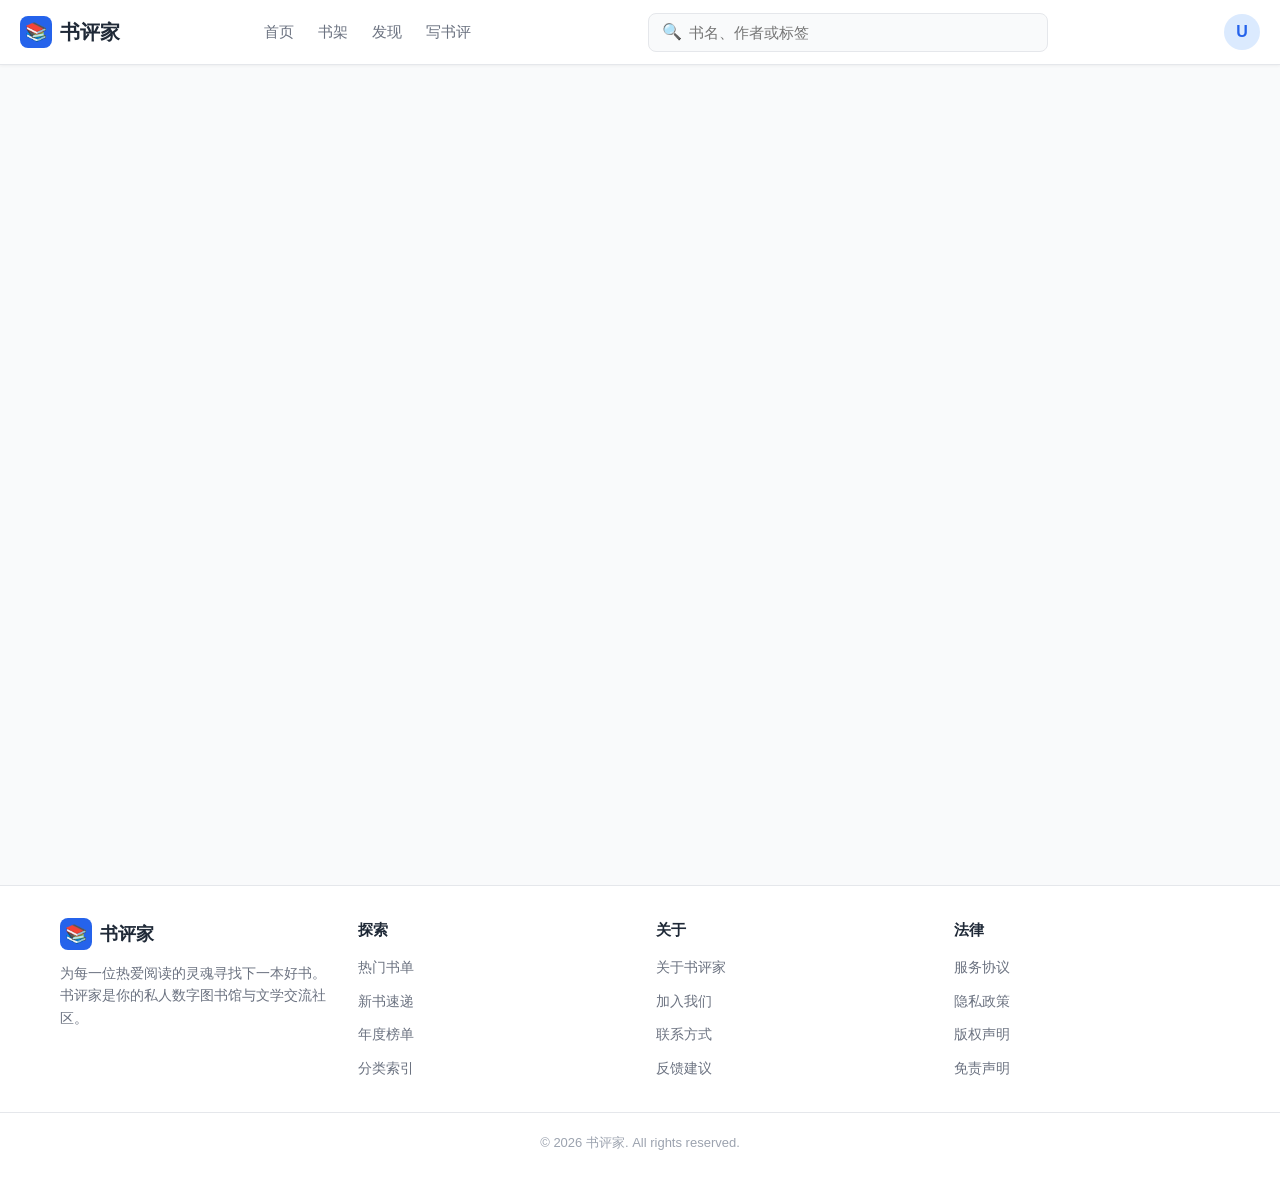
<file: detail.html>
<!DOCTYPE html>
<html lang="zh-CN">
<head>
    <meta charset="UTF-8">
    <meta name="viewport" content="width=device-width, initial-scale=1.0">
    <title>书籍详情 - 书评家</title>
    <link rel="stylesheet" href="style.css">
</head>
<body>
    <header>
        <div class="header-content">
            <a href="index.html" class="logo">
                <div class="logo-icon">📚</div>
                <span>书评家</span>
            </a>
            <nav>
                <ul class="nav-links">
                    <li><a href="index.html">首页</a></li>
                    <li><a href="#">书架</a></li>
                    <li><a href="#">发现</a></li>
                    <li><a href="#">写书评</a></li>
                </ul>
            </nav>
            <div class="search-bar">
                <input type="text" id="search-input" placeholder="书名、作者或标签">
            </div>
            <div class="user-actions">
                <div class="user-avatar">U</div>
            </div>
        </div>
    </header>

    <main class="container">
        <div class="detail-container">
        </div>
    </main>

    <footer>
        <div class="container footer-content">
            <div class="footer-section">
                <div class="footer-logo">
                    <div class="logo-icon">📚</div>
                    <span>书评家</span>
                </div>
                <p class="footer-desc">为每一位热爱阅读的灵魂寻找下一本好书。书评家是你的私人数字图书馆与文学交流社区。</p>
            </div>
            <div class="footer-section">
                <h4>探索</h4>
                <ul class="footer-links">
                    <li><a href="#">热门书单</a></li>
                    <li><a href="#">新书速递</a></li>
                    <li><a href="#">年度榜单</a></li>
                    <li><a href="#">分类索引</a></li>
                </ul>
            </div>
            <div class="footer-section">
                <h4>关于</h4>
                <ul class="footer-links">
                    <li><a href="#">关于书评家</a></li>
                    <li><a href="#">加入我们</a></li>
                    <li><a href="#">联系方式</a></li>
                    <li><a href="#">反馈建议</a></li>
                </ul>
            </div>
            <div class="footer-section">
                <h4>法律</h4>
                <ul class="footer-links">
                    <li><a href="#">服务协议</a></li>
                    <li><a href="#">隐私政策</a></li>
                    <li><a href="#">版权声明</a></li>
                    <li><a href="#">免责声明</a></li>
                </ul>
            </div>
        </div>
        <div class="footer-bottom">
            <p>© 2026 书评家. All rights reserved.</p>
        </div>
    </footer>

    <script src="script.js"></script>
</body>
</html>
</file>
<file: style.css>
* {
    margin: 0;
    padding: 0;
    box-sizing: border-box;
}

:root {
    --primary-color: #2563eb;
    --primary-light: #dbeafe;
    --text-primary: #1f2937;
    --text-secondary: #6b7280;
    --text-muted: #9ca3af;
    --bg-primary: #ffffff;
    --bg-secondary: #f9fafb;
    --bg-tertiary: #f3f4f6;
    --border-color: #e5e7eb;
    --accent-brown: #8b5a2b;
    --accent-cream: #fdf8f3;
    --accent-blue: #e0f2fe;
    --star-yellow: #fbbf24;
    --hover-bg: #f3f4f6;
}

html {
    scroll-behavior: smooth;
}

body {
    font-family: -apple-system, BlinkMacSystemFont, 'Segoe UI', Roboto, 'Helvetica Neue', Arial, sans-serif;
    font-size: 16px;
    line-height: 1.6;
    color: var(--text-primary);
    background-color: var(--bg-secondary);
}

.container {
    max-width: 1200px;
    margin: 0 auto;
    padding: 0 20px;
}

header {
    background-color: var(--bg-primary);
    border-bottom: 1px solid var(--border-color);
    position: sticky;
    top: 0;
    z-index: 100;
    box-shadow: 0 1px 3px rgba(0, 0, 0, 0.05);
}

.header-content {
    display: flex;
    align-items: center;
    justify-content: space-between;
    height: 64px;
    padding: 0 20px;
}

.logo {
    display: flex;
    align-items: center;
    gap: 8px;
    text-decoration: none;
    color: var(--text-primary);
    font-weight: 600;
    font-size: 1.25rem;
}

.logo-icon {
    width: 32px;
    height: 32px;
    background-color: var(--primary-color);
    border-radius: 8px;
    display: flex;
    align-items: center;
    justify-content: center;
    color: white;
    font-size: 18px;
}

.nav-links {
    display: flex;
    gap: 24px;
    list-style: none;
}

.nav-links a {
    text-decoration: none;
    color: var(--text-secondary);
    font-size: 0.9375rem;
    transition: color 0.2s;
}

.nav-links a:hover,
.nav-links a.active {
    color: var(--text-primary);
    font-weight: 500;
}

.search-bar {
    flex: 1;
    max-width: 400px;
    margin: 0 32px;
    position: relative;
}

.search-bar input {
    width: 100%;
    padding: 10px 14px 10px 40px;
    border: 1px solid var(--border-color);
    border-radius: 8px;
    font-size: 0.9375rem;
    background-color: var(--bg-secondary);
    transition: all 0.2s;
}

.search-bar input:focus {
    outline: none;
    border-color: var(--primary-color);
    background-color: var(--bg-primary);
}

.search-bar::before {
    content: '\1F50D';
    position: absolute;
    left: 14px;
    top: 50%;
    transform: translateY(-50%);
    color: var(--text-muted);
}

.user-actions {
    display: flex;
    align-items: center;
    gap: 16px;
}

.user-avatar {
    width: 36px;
    height: 36px;
    border-radius: 50%;
    background-color: var(--primary-light);
    display: flex;
    align-items: center;
    justify-content: center;
    color: var(--primary-color);
    font-weight: 600;
    cursor: pointer;
}

main {
    min-height: calc(100vh - 128px);
    padding: 24px 0;
}

.hero-section {
    text-align: center;
    padding: 48px 0;
    background: linear-gradient(135deg, var(--accent-cream) 0%, var(--accent-blue) 100%);
    border-radius: 16px;
    margin-bottom: 32px;
}

.hero-title {
    font-size: 2.5rem;
    font-weight: 700;
    color: var(--text-primary);
    margin-bottom: 8px;
}

.hero-subtitle {
    font-size: 1.125rem;
    color: var(--text-secondary);
    margin-bottom: 24px;
}

.hero-search {
    max-width: 500px;
    margin: 0 auto;
    position: relative;
}

.hero-search input {
    width: 100%;
    padding: 14px 14px 14px 44px;
    border: 1px solid var(--border-color);
    border-radius: 12px;
    font-size: 1rem;
    box-shadow: 0 2px 8px rgba(0, 0, 0, 0.08);
}

.hero-search input:focus {
    outline: none;
    border-color: var(--primary-color);
}

.hero-search button {
    position: absolute;
    right: 4px;
    top: 50%;
    transform: translateY(-50%);
    padding: 10px 20px;
    background-color: var(--primary-color);
    color: white;
    border: none;
    border-radius: 8px;
    font-size: 0.9375rem;
    font-weight: 500;
    cursor: pointer;
    transition: background-color 0.2s;
}

.hero-search button:hover {
    background-color: #1d4ed8;
}

.tags-container {
    display: flex;
    justify-content: center;
    flex-wrap: wrap;
    gap: 12px;
    margin-top: 20px;
}

.tag {
    padding: 8px 16px;
    background-color: rgba(255, 255, 255, 0.8);
    border: 1px solid var(--border-color);
    border-radius: 20px;
    font-size: 0.875rem;
    color: var(--text-secondary);
    cursor: pointer;
    transition: all 0.2s;
}

.tag:hover {
    background-color: var(--primary-color);
    color: white;
    border-color: var(--primary-color);
}

.tag.active {
    background-color: var(--primary-color);
    color: white;
    border-color: var(--primary-color);
}

.section-title {
    font-size: 1.5rem;
    font-weight: 600;
    color: var(--text-primary);
    margin-bottom: 20px;
    display: flex;
    align-items: center;
    justify-content: space-between;
}

.section-title a {
    font-size: 0.875rem;
    font-weight: 400;
    color: var(--primary-color);
    text-decoration: none;
}

.section-title a:hover {
    text-decoration: underline;
}

.books-grid {
    display: grid;
    grid-template-columns: repeat(auto-fill, minmax(240px, 1fr));
    gap: 24px;
}

.book-card {
    background-color: var(--bg-primary);
    border-radius: 12px;
    overflow: hidden;
    box-shadow: 0 2px 8px rgba(0, 0, 0, 0.06);
    transition: all 0.3s ease;
    cursor: pointer;
}

.book-card:hover {
    transform: translateY(-4px);
    box-shadow: 0 8px 24px rgba(0, 0, 0, 0.1);
}

.book-cover {
    width: 100%;
    height: 320px;
    object-fit: cover;
    background-color: var(--bg-tertiary);
}

.book-info {
    padding: 16px;
}

.book-title {
    font-size: 1rem;
    font-weight: 600;
    color: var(--text-primary);
    margin-bottom: 4px;
    white-space: nowrap;
    overflow: hidden;
    text-overflow: ellipsis;
}

.book-author {
    font-size: 0.875rem;
    color: var(--text-secondary);
    margin-bottom: 8px;
}

.book-rating {
    display: flex;
    align-items: center;
    gap: 4px;
}

.rating-stars {
    display: flex;
    gap: 1px;
}

.star {
    width: 14px;
    height: 14px;
    background: url("data:image/svg+xml,%3Csvg xmlns='http://www.w3.org/2000/svg' viewBox='0 0 24 24' fill='none'%3E%3Cpath d='M12 2l3.09 6.26L22 9.27l-5 4.87 1.18 6.88L12 17.77l-6.18 3.25L7 14.14 2 9.27l6.91-1.01L12 2z'/%3E%3C/svg%3E") no-repeat center;
    background-size: contain;
}

.star.filled {
    background: url("data:image/svg+xml,%3Csvg xmlns='http://www.w3.org/2000/svg' viewBox='0 0 24 24' fill='%23fbbf24'%3E%3Cpath d='M12 2l3.09 6.26L22 9.27l-5 4.87 1.18 6.88L12 17.77l-6.18 3.25L7 14.14 2 9.27l6.91-1.01L12 2z'/%3E%3C/svg%3E") no-repeat center;
    background-size: contain;
}

.rating-value {
    font-size: 0.875rem;
    font-weight: 600;
    color: var(--accent-brown);
}

.book-actions {
    display: flex;
    gap: 8px;
    margin-top: 12px;
}

.btn {
    flex: 1;
    padding: 8px 12px;
    border: 1px solid var(--border-color);
    border-radius: 6px;
    font-size: 0.8125rem;
    font-weight: 500;
    cursor: pointer;
    transition: all 0.2s;
    background-color: var(--bg-primary);
    color: var(--text-secondary);
}

.btn:hover {
    background-color: var(--hover-bg);
}

.btn-primary {
    background-color: var(--primary-color);
    color: white;
    border-color: var(--primary-color);
}

.btn-primary:hover {
    background-color: #1d4ed8;
}

footer {
    background-color: var(--bg-primary);
    border-top: 1px solid var(--border-color);
    padding: 32px 0;
    margin-top: 48px;
}

.footer-content {
    display: grid;
    grid-template-columns: repeat(auto-fit, minmax(200px, 1fr));
    gap: 32px;
    margin-bottom: 24px;
}

.footer-logo {
    display: flex;
    align-items: center;
    gap: 8px;
    margin-bottom: 12px;
}

.footer-logo span {
    font-weight: 600;
    font-size: 1.125rem;
}

.footer-desc {
    font-size: 0.875rem;
    color: var(--text-secondary);
    line-height: 1.6;
}

.footer-section h4 {
    font-size: 0.9375rem;
    font-weight: 600;
    margin-bottom: 12px;
    color: var(--text-primary);
}

.footer-links {
    list-style: none;
}

.footer-links li {
    margin-bottom: 8px;
}

.footer-links a {
    text-decoration: none;
    font-size: 0.875rem;
    color: var(--text-secondary);
    transition: color 0.2s;
}

.footer-links a:hover {
    color: var(--text-primary);
}

.footer-bottom {
    text-align: center;
    padding-top: 20px;
    border-top: 1px solid var(--border-color);
    font-size: 0.8125rem;
    color: var(--text-muted);
}

.detail-container {
    max-width: 900px;
    margin: 0 auto;
}

.back-link {
    display: inline-flex;
    align-items: center;
    gap: 4px;
    text-decoration: none;
    color: var(--text-secondary);
    font-size: 0.9375rem;
    margin-bottom: 20px;
    transition: color 0.2s;
}

.back-link:hover {
    color: var(--text-primary);
}

.book-detail-header {
    display: grid;
    grid-template-columns: 200px 1fr;
    gap: 24px;
    background-color: var(--bg-primary);
    padding: 24px;
    border-radius: 16px;
    margin-bottom: 24px;
}

.detail-cover {
    width: 100%;
    height: 280px;
    object-fit: cover;
    border-radius: 8px;
    box-shadow: 0 4px 12px rgba(0, 0, 0, 0.1);
}

.detail-info {
    display: flex;
    flex-direction: column;
}

.detail-title {
    font-size: 1.75rem;
    font-weight: 700;
    color: var(--text-primary);
    margin-bottom: 8px;
}

.detail-author {
    font-size: 1rem;
    color: var(--text-secondary);
    margin-bottom: 16px;
}

.detail-meta {
    display: flex;
    flex-wrap: wrap;
    gap: 16px;
    font-size: 0.875rem;
    color: var(--text-muted);
    margin-bottom: 16px;
}

.detail-rating {
    display: flex;
    align-items: center;
    gap: 8px;
    margin-bottom: 20px;
}

.detail-rating .rating-stars .star {
    width: 20px;
    height: 20px;
}

.detail-rating-value {
    font-size: 2rem;
    font-weight: 700;
    color: var(--accent-brown);
}

.detail-rating-count {
    font-size: 0.875rem;
    color: var(--text-muted);
}

.detail-tags {
    display: flex;
    flex-wrap: wrap;
    gap: 8px;
}

.detail-tag {
    padding: 4px 12px;
    background-color: var(--primary-light);
    color: var(--primary-color);
    border-radius: 4px;
    font-size: 0.8125rem;
}

.detail-actions {
    display: flex;
    gap: 12px;
    margin-top: auto;
}

.detail-actions .btn {
    flex: none;
    padding: 10px 20px;
}

.section-card {
    background-color: var(--bg-primary);
    padding: 24px;
    border-radius: 16px;
    margin-bottom: 24px;
}

.section-card h3 {
    font-size: 1.125rem;
    font-weight: 600;
    color: var(--text-primary);
    margin-bottom: 16px;
}

.book-summary {
    font-size: 0.9375rem;
    color: var(--text-secondary);
    line-height: 1.8;
}

.rating-distribution {
    display: flex;
    gap: 32px;
}

.distribution-chart {
    flex: 1;
}

.distribution-bar {
    display: flex;
    align-items: center;
    gap: 12px;
    margin-bottom: 8px;
}

.distribution-label {
    width: 24px;
    font-size: 0.8125rem;
    color: var(--text-secondary);
}

.distribution-track {
    flex: 1;
    height: 8px;
    background-color: var(--bg-tertiary);
    border-radius: 4px;
    overflow: hidden;
}

.distribution-fill {
    height: 100%;
    background-color: var(--star-yellow);
    border-radius: 4px;
}

.distribution-percent {
    width: 40px;
    text-align: right;
    font-size: 0.8125rem;
    color: var(--text-muted);
}

.avg-rating {
    text-align: center;
    padding: 16px;
}

.avg-rating-value {
    font-size: 3rem;
    font-weight: 700;
    color: var(--accent-brown);
}

.avg-rating-label {
    font-size: 0.875rem;
    color: var(--text-muted);
}

.review-list {
    display: flex;
    flex-direction: column;
    gap: 20px;
}

.review-card {
    padding: 20px;
    background-color: var(--bg-secondary);
    border-radius: 12px;
}

.review-header {
    display: flex;
    align-items: center;
    gap: 12px;
    margin-bottom: 12px;
}

.reviewer-avatar {
    width: 40px;
    height: 40px;
    border-radius: 50%;
    background-color: var(--primary-light);
    display: flex;
    align-items: center;
    justify-content: center;
    color: var(--primary-color);
    font-weight: 600;
}

.reviewer-info {
    flex: 1;
}

.reviewer-name {
    font-size: 0.9375rem;
    font-weight: 600;
    color: var(--text-primary);
}

.review-date {
    font-size: 0.8125rem;
    color: var(--text-muted);
}

.review-rating {
    display: flex;
    gap: 1px;
}

.review-rating .star {
    width: 14px;
    height: 14px;
}

.review-title {
    font-size: 1rem;
    font-weight: 600;
    color: var(--text-primary);
    margin-bottom: 8px;
}

.review-content {
    font-size: 0.9375rem;
    color: var(--text-secondary);
    line-height: 1.7;
}

.review-actions {
    display: flex;
    gap: 24px;
    margin-top: 12px;
}

.review-action {
    display: flex;
    align-items: center;
    gap: 4px;
    font-size: 0.8125rem;
    color: var(--text-muted);
    cursor: pointer;
    transition: color 0.2s;
}

.review-action:hover {
    color: var(--primary-color);
}

.write-review-section {
    background-color: var(--bg-primary);
    padding: 24px;
    border-radius: 16px;
}

.write-review-section h3 {
    font-size: 1.125rem;
    font-weight: 600;
    color: var(--text-primary);
    margin-bottom: 20px;
}

.rating-input {
    margin-bottom: 20px;
}

.rating-input label {
    display: block;
    font-size: 0.9375rem;
    font-weight: 500;
    color: var(--text-primary);
    margin-bottom: 8px;
}

.rating-stars-input {
    display: flex;
    gap: 8px;
}

.rating-stars-input .star {
    width: 36px;
    height: 36px;
    cursor: pointer;
    transition: transform 0.2s;
}

.rating-stars-input .star:hover {
    transform: scale(1.1);
}

.form-group {
    margin-bottom: 16px;
}

.form-group label {
    display: block;
    font-size: 0.9375rem;
    font-weight: 500;
    color: var(--text-primary);
    margin-bottom: 8px;
}

.form-group input,
.form-group textarea {
    width: 100%;
    padding: 12px;
    border: 1px solid var(--border-color);
    border-radius: 8px;
    font-size: 0.9375rem;
    resize: vertical;
    transition: border-color 0.2s;
}

.form-group input:focus,
.form-group textarea:focus {
    outline: none;
    border-color: var(--primary-color);
}

.form-group textarea {
    min-height: 120px;
}

.char-count {
    text-align: right;
    font-size: 0.8125rem;
    color: var(--text-muted);
    margin-top: 4px;
}

.review-tags {
    display: flex;
    flex-wrap: wrap;
    gap: 8px;
    margin-top: 8px;
}

.review-tag {
    padding: 6px 12px;
    background-color: var(--primary-light);
    color: var(--primary-color);
    border-radius: 4px;
    font-size: 0.8125rem;
    cursor: pointer;
    transition: all 0.2s;
}

.review-tag:hover {
    background-color: var(--primary-color);
    color: white;
}

.review-tag.active {
    background-color: var(--primary-color);
    color: white;
}

.publish-options {
    display: flex;
    align-items: center;
    gap: 8px;
    margin-bottom: 20px;
}

.publish-options input {
    width: auto;
}

.publish-options label {
    font-weight: 400;
    color: var(--text-secondary);
}

.review-submit {
    display: flex;
    justify-content: flex-end;
    gap: 12px;
}

.review-submit .btn {
    padding: 12px 24px;
    font-size: 0.9375rem;
}

@media (max-width: 768px) {
    .header-content {
        flex-wrap: wrap;
        height: auto;
        padding: 12px 16px;
        gap: 12px;
    }

    .search-bar {
        order: 3;
        margin: 0;
        width: 100%;
        max-width: none;
    }

    .nav-links {
        gap: 16px;
    }

    .hero-title {
        font-size: 1.75rem;
    }

    .hero-subtitle {
        font-size: 1rem;
    }

    .books-grid {
        grid-template-columns: repeat(auto-fill, minmax(180px, 1fr));
        gap: 16px;
    }

    .book-cover {
        height: 240px;
    }

    .book-detail-header {
        grid-template-columns: 1fr;
        text-align: center;
    }

    .detail-cover {
        width: 160px;
        height: 220px;
        margin: 0 auto;
    }

    .detail-tags {
        justify-content: center;
    }

    .detail-actions {
        justify-content: center;
    }

    .rating-distribution {
        flex-direction: column;
        gap: 16px;
    }

    .avg-rating {
        padding: 8px;
    }

    .avg-rating-value {
        font-size: 2rem;
    }
}

@media (max-width: 480px) {
    .nav-links {
        gap: 12px;
    }

    .nav-links a {
        font-size: 0.875rem;
    }

    .hero-title {
        font-size: 1.5rem;
    }

    .books-grid {
        grid-template-columns: repeat(auto-fill, minmax(140px, 1fr));
        gap: 12px;
    }

    .book-cover {
        height: 200px;
    }

    .section-card {
        padding: 16px;
    }
}
</file>
